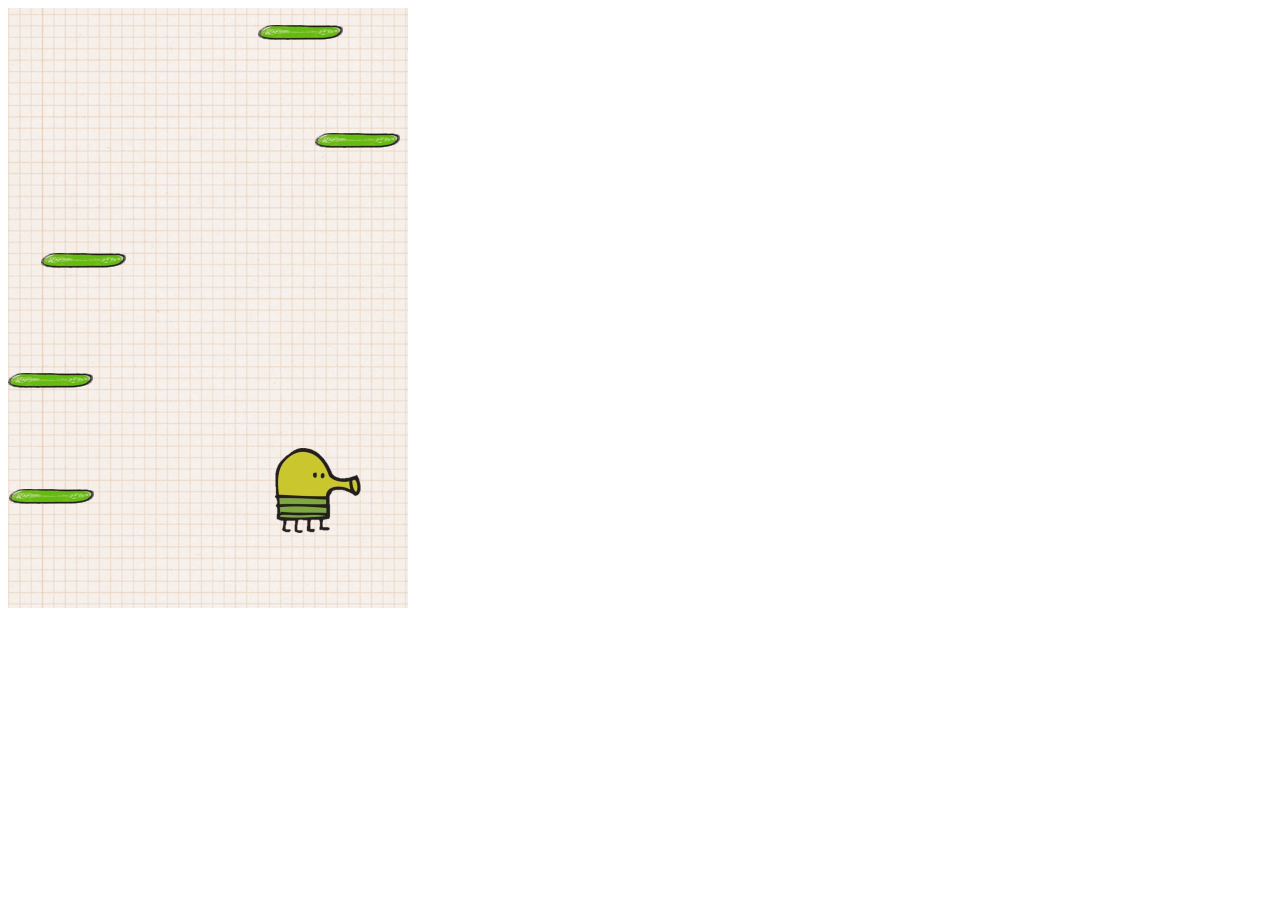
<file: public/doodle/index.html>
<!DOCTYPE html>
<html lang="en">
<head>
    <meta charset="UTF-8">
    <meta name="viewport" content ="width=devide-width, initial-scale=1.0">
    <title>Peyton Milstead's Doodle Jump</title>
    <script src="script.js"></script>
    <link rel="stylesheet" href="style.css">
</head>

<body>
    <div class="grid"></div>
 
</body>
</html>
</file>
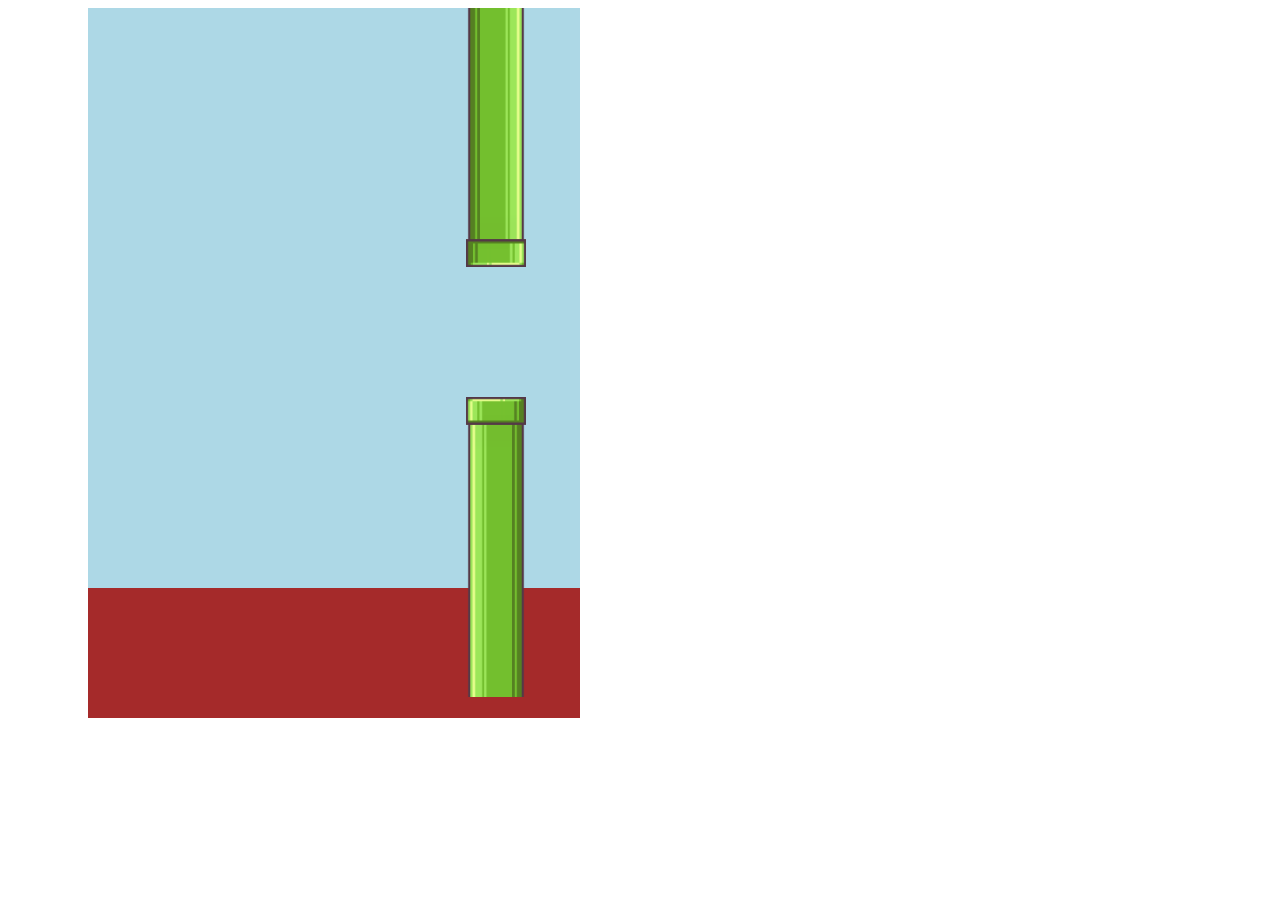
<file: public/flappy/index.html>
<!DOCTYPE html>
<html lang='en'>
    <head>
        <meta charset="utf-8">
        <title>Peyton's Flappy Bird</title>
        <link rel="stylesheet" href="style.css">
    </head>
    <script src="script.js"></script>

    <body>
        <div class = "border-left"></div>
        <div class="game-container">
            <div class="border-top"></div>
            <div class="sky">
                <div class="bird"></div>
            </div>
            <div class="ground"></div>
        </div>
        <div class = "border-right"></div>
    </body>
</html>
</file>
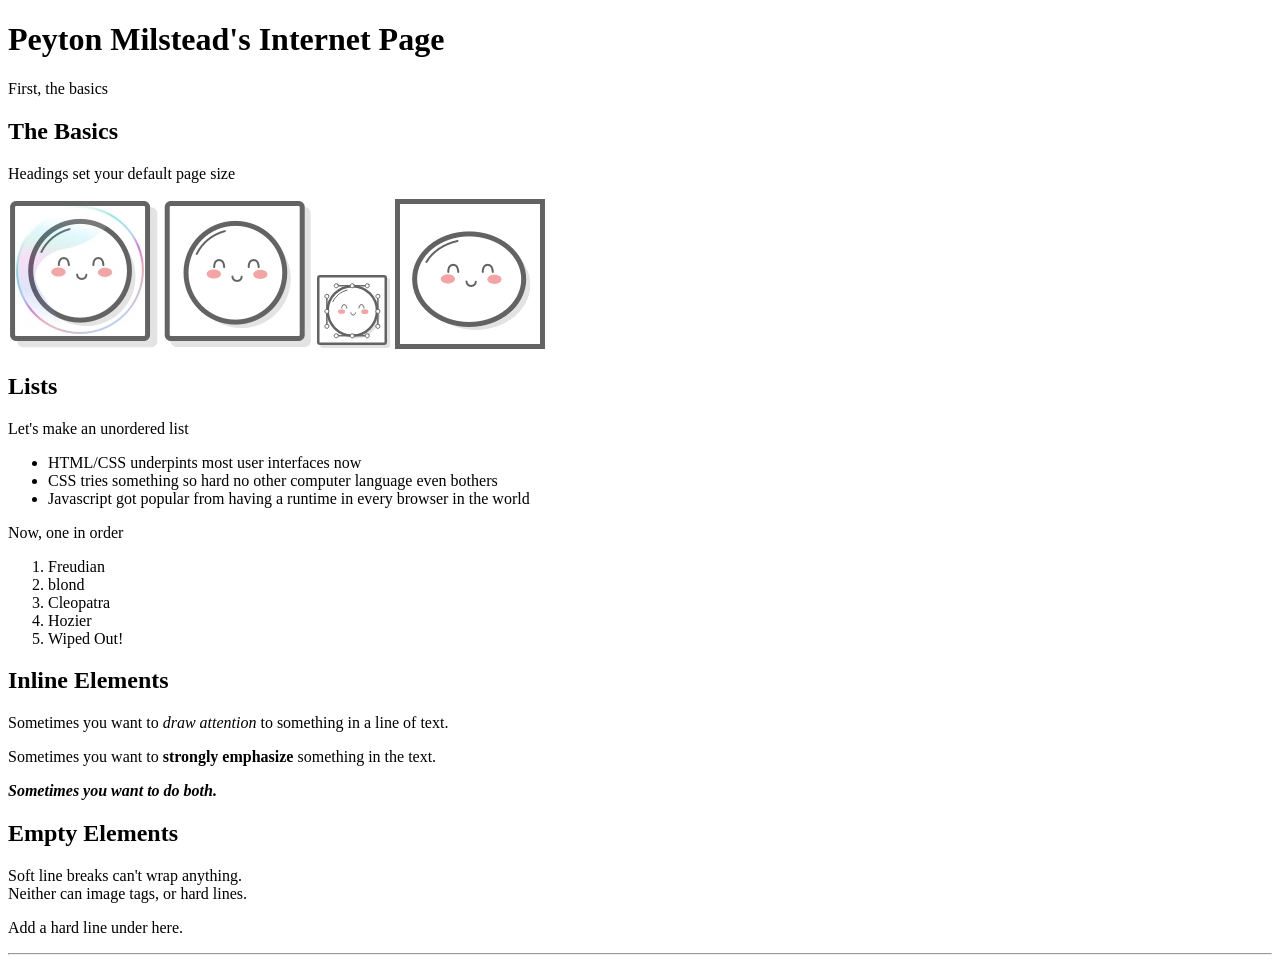
<file: public/labs/lab_1/index.html>
<!DOCTYPE html>
<html lang="en">
<head>
    <meta charset="UTF-8">
    <meta name="viewport" content ="width=devide-width, initial-scale=1.0">
    <title>Peyton Milstead Lab 1</title>
</head>
<body>

<h1>Peyton Milstead's Internet Page</h1>
<p>First, the basics</p>

<h2>The Basics</h2>
<p>Headings set your default page size</p>

<img src='lab1images/mochi.jpg' alt="mochi bubble image"/>
<img src='lab1images/mochi.png' alt="mochi image"/>
<img src='lab1images/mochi.svg' alt="small mochi image"/>
<img src='lab1images/mochi.gif' alt="moving mochi image"/>

<h2>Lists</h2>
<p>Let's make an unordered list</p>

<ul>
  <li>HTML/CSS underpints most user interfaces now</li>
  <li>CSS tries something so hard no other computer language even bothers</li>
  <li>Javascript got popular from having a runtime in every browser in the world</li>
</ul>

<p>Now, one in order</p>

<ol>
  <li>Freudian</li>
  <li>blond</li>
  <li>Cleopatra</li>
  <li>Hozier</li>
  <li>Wiped Out!</li>
</ol>

<h2>Inline Elements</h2>

<p>Sometimes you want to <em>draw attention</em> to something in a line of text.</p>
<p>Sometimes you want to <strong>strongly emphasize</strong> something in the text.</p>
<p><em><strong>Sometimes you want to do both.</strong></em></p>

<h2>Empty Elements</h2>
<p>Soft line breaks can't wrap anything.<br/>Neither can image tags, or hard lines.</p>

<p>Add a hard line under here.</p>
<hr/>

</body>
</html>
</file>
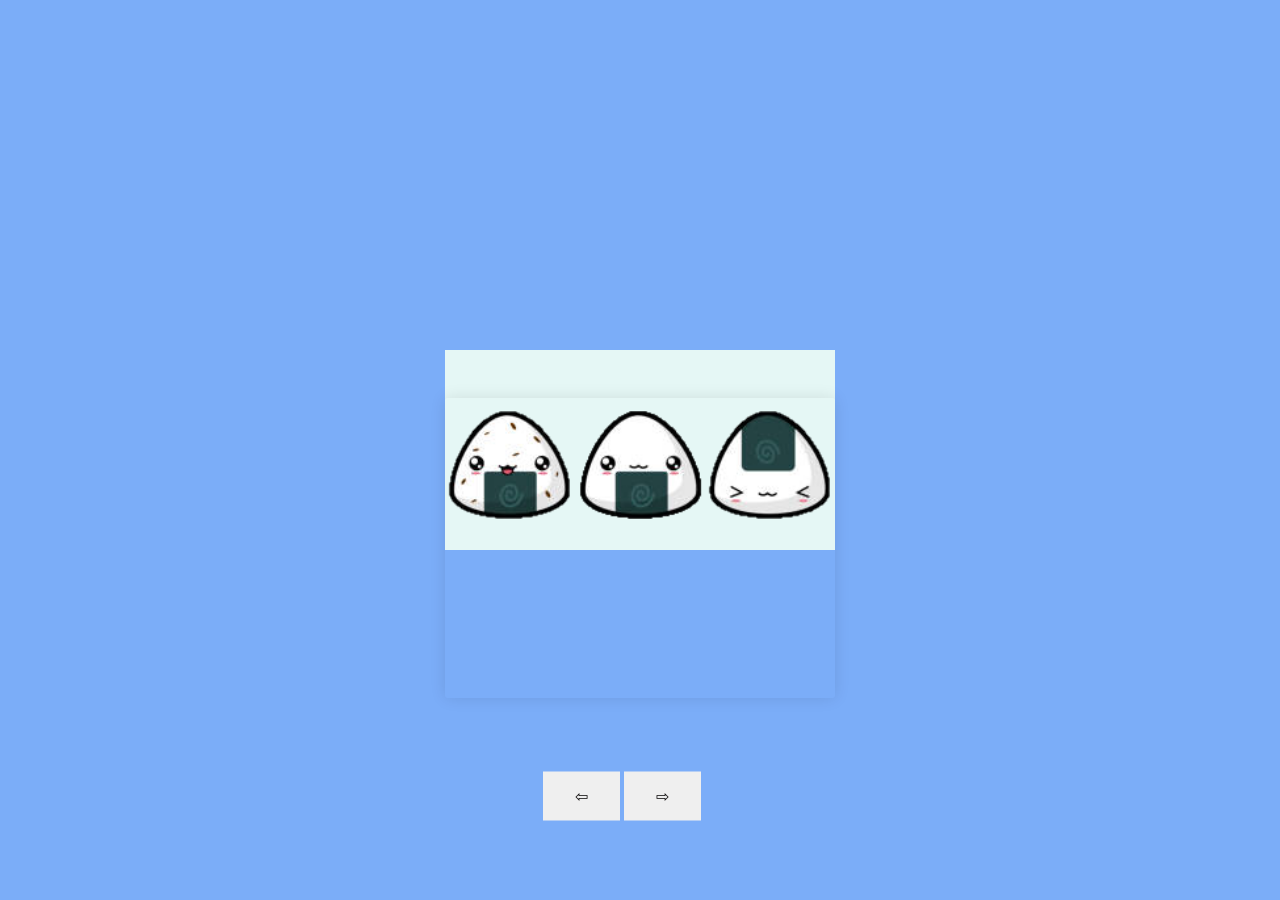
<file: public/labs/lab_3/index.html>
<!-- Write an index.html file -->
<!-- Include your stylesheet in the head -->
<!-- Include your script.js right before the </body> tag -->
<!-- Make a carousel of four mochi images that cycle, based on the readings from javascript.info -->
<!DOCTYPE html>
<html lang="en">
  <head>
    <meta charset="utf-8">
    <title>Peyton Milstead Lab 3</title>
    <link rel='stylesheet' href='styles.css'/>
  
  </head>
<script src="script.js"></script>
<body> 
    <div class="main" id="box1">
    <div class="carousel">   
        <ul>
                <li><img class ="carousel_pic" src='images/onigiri_1.png' alt='onigiri image'></li>
                <li><img class ="carousel_pic" src='images/onigiri_2.png' alt='onigiri image'></li>
                <li><img class ="carousel_pic" src='images/onigiri_3.png' alt='onigiri image'></li>
                <li><img class ="carousel_pic" src='images/onigiri_4.png' alt='onigiri image'></li>
                <li><img class ="carousel_pic" src='images/roll_1.png' alt='sushi roll image'></li>
                <li><img class ="carousel_pic" src='images/roll_2.png' alt='sushi roll image'></li>
                <li><img class ="carousel_pic" src='images/roll_3.png' alt='sushi roll image'></li>
        </ul>
    </div>
    <div class = "carousel_buttons">
        <button type ="button" class="arrow">⇦</button>
        <button type ="button" class="arrow">⇨</button>
    </div>
</div>
</body>
</html>
</file>
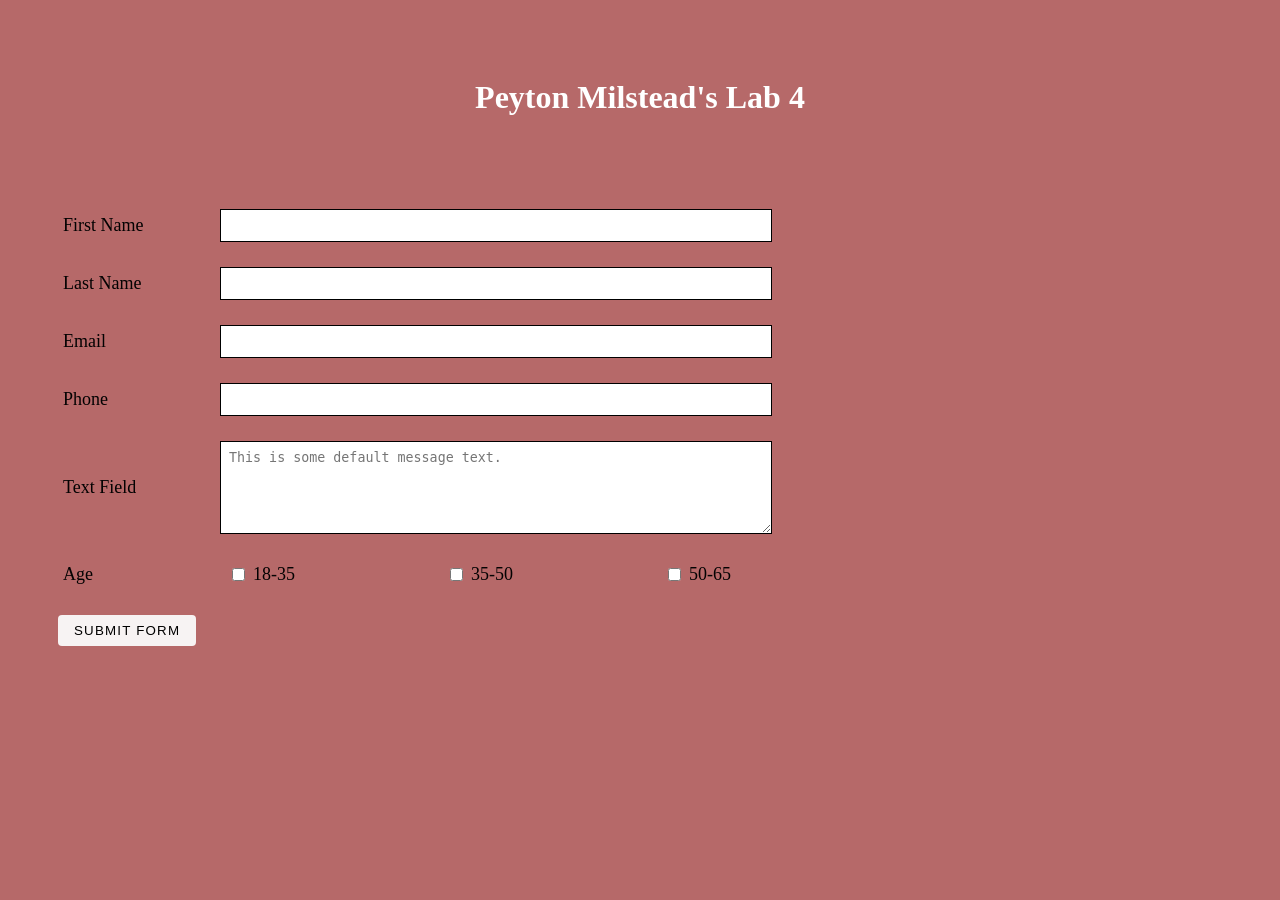
<file: public/labs/lab_4/index.html>
<!DOCTYPE html>
<html lang="en">
  <head>
    <meta charset="utf-8">
    <title>Peyton Milstead Lab 4</title>
    <link rel='stylesheet' href='styles.css'/>
  </head>

  <script src="script.js"></script>
  <body>
    <h1>Peyton Milstead's Lab 4</h1>
    <div class="container">
    <form action='/api' method='POST'>
        <ul class="flex-outer">
          <li>
            <label for="first-name">First Name</label>
            <input type="text" id="fname" name="fname" placeholder="">
          </li>
          <li>
            <label for="last-name">Last Name</label>
            <input type="text" id="lname" name="lname" placeholder="">
          </li>
          <li>
            <label for="email">Email</label>
            <input type="email" id="email" name="email" placeholder="">
          </li>
          <li>
            <label for="phone">Phone</label>
            <input type="tel" id="phone" name="phone" placeholder="">
          </li>
          <li>
            <label for="message">Text Field</label>
            <textarea rows="5" cols="33" name="message" id="message" placeholder="This is some default message text."></textarea>
          </li>
          <li>
            <p>Age</p>
            <ul class="flex-inner">
                <li>
                    <input type="checkbox" id="eighteen-to-thirtyfive" name="eighteen-to-thirtyfive">
                    <label for="eighteen-to-thirtyfive">18-35</label>
                  </li>
                  <li>
                    <input type="checkbox" id="thirtyfive-to-fifty" name="thirtyfive-to-fifty">
                    <label for="thirtyfive-to-fifty">35-50</label>
                  </li>
                  <li>
                    <input type="checkbox" id="fifty-to-sixtyfive" name="fifty-to-sixtyfive">
                    <label for="fifty-to-sixtyfive">50-65</label>
                  </li>
            </ul>
          </li>
          <li>
            <button type="submit" name="submit">Submit Form</button>
          </li>
        </ul>

      </form>
      </div>
  </body>
  </html>
</file>
<file: public/doodle/style.css>
.grid {
    width: 400px;
    height: 600px;
    background-image: url('background.png');
    position: relative;
    font-size: 100px;
    text-align: center;
}

.doodler {
    width: 87px;
    height: 85px;
    background-image: url('doodlecharacter.png');
    position: absolute;
}

.platform {
    width: 85px;
    height: 15px;
    background-image: url('platform.png');
    position: absolute;
}
</file>
<file: public/flappy/style.css>
body {
    display: flex;
}

.game-container {
    width: 500px;
    height: 730px;
    position: absolute;
    left: 80px;
}

.border-left {
    width: 80px;
    height: 790px;
    position: absolute;
    background-color: white;
    z-index: +2;
}

.border-right {
    width: 80px;
    height: 790px;
    position: absolute;
    background-color: white;
    z-index: +2;
    left: 580px;
}

.border-top {
    width: 660px;
    height: 50px;
    position: absolute;
    background-color: white;
    z-index: +2;
    top: -50px;
}

.sky {
    background-color: lightblue;
    width: 500px;
    height: 580px;
    position: absolute;
}

.ground {
    background-color: brown;
    width: 500px;
    height: 130px;
    position: absolute;
    top: 580px;
    z-index: + 1;
}

.bird {
    background-image:url('flappy-bird.png');
    position: absolute;
    width: 60px;
    height: 45px;
}

.obstacle {
    background-image: url('flappybird-pipe.png');
    width: 60px;
    height: 300px;
    position: absolute;
  }

.topObstacle {
    background-image: url('flappybird-pipe.png');
    transform: rotate(180deg);
    width: 60px;
    height: 300px;
    position: absolute;
  }
</file>
<file: public/labs/lab_3/styles.css>
body {
    margin:40px auto;
    max-width:950px;
    line-height:1.6;
    font-size:18px;
    background-color:rgb(123, 173, 248);
    padding:0 10px
}

  .main {
    background: rgb(229, 247, 245);
    height: 200px;
    width: 390px;
    position: fixed;
    top: 50%;
    left: 50%;
    transform: translate(-50%, -50%);
}
  .carousel {
    position: relative;
    overflow: hidden;
    width: 100%;
    height: 300px;
    margin: 48px auto;
    background-size: cover;
    border-radius: 3px;
    box-shadow: 0 0 16px rgba(0, 0, 0, 0.1);
    transition: background-image;
  }
  .carousel_buttons {
    position:relative;
    left: 75%;
    top: 25%;
    transform: translate(-50%, -50%);
}
  .arrow {
    border: none;
    color:rgb(15, 13, 13);
    padding: 15px 32px;
    text-align: center;
    text-decoration: none;
    display: inline-block;
    font-size: 16px;
    margin: auto;
    cursor: pointer;
  }
  .arrow:focus {
    outline: none;
  }
  .arrow:hover {
    background: rgb(58, 70, 238);
    cursor: pointer;
  }
  ul {
    height: 130px;
    width: 9999px;
    margin: auto;
    padding: 0;
    font-size: 0;
  }
  ul img {
    width: 130px;
    height: 130px;
    display: block;
    margin-left: auto;
    margin-right: auto;
    transform: translateX();
  }
  ul li {
    display: inline-block;
    text-align: center;
}
</file>
<file: public/labs/lab_4/styles.css>
body {
    font-family: 'Times New Roman', Times, serif;
    font-size: 18px;
    background: #b66969;
    color: rgb(3, 2, 2);
    padding: 50px 0;
  }
  h1 {
    font-family: 'Times New Roman', Times, serif;
    color: white;
    font-size: 32px;
    font-weight: bold;
    text-align: center;
    padding-bottom: 50px;
  }

  .container {
    width: 80%;
    max-width: 1200px;
    margin: 50px;
    display:inline;
  }
  
  .container * {
    box-sizing: border-box;
  }
  
  .flex-outer,
  .flex-inner {
    list-style-type: none;
    padding: 50;
  }
  
  .flex-outer {
    max-width: 3000px;
    margin: 0px;
    padding-right: 500px;
    padding-left: 50px;
  }
  
  .flex-outer li,
  .flex-inner {
    display: flex;
    flex-wrap: wrap;
    align-items: center;
  }
  
  .flex-inner {
    padding: 0 8px;
    justify-content: space-between;  
  }
  
  .flex-outer > li:not(:last-child) {
    margin-bottom: 25px;
  }
  
  .flex-outer li label,
  .flex-outer li p {
    padding: 5px;
    font-weight: 300;
    letter-spacing: 0px;
    text-transform: capitalize;
  }
  
  .flex-outer > li > label,
  .flex-outer li p {
    flex: 1 0px;
    max-width: 600px;
  }
  
  .flex-outer > li > label + *,
  .flex-inner {
    flex: 1 0 400px;
  }
  
  .flex-outer li p {
    margin: 0;
  }

  .flex-outer li input:not([type='checkbox']),
  .flex-outer li textarea {
    padding: 8px;
    border: none;
    border: 1px solid black;
  }
  
  .flex-outer li button {
    margin-right: auto;
    padding: 8px 16px;
    border: none;
    background: rgb(247, 243, 243);
    color: #000000;
    text-transform: uppercase;
    letter-spacing: .09em;
    border-radius: 4px;
  }
  
  .flex-inner li {
    width: 100px;
  }
</file>
